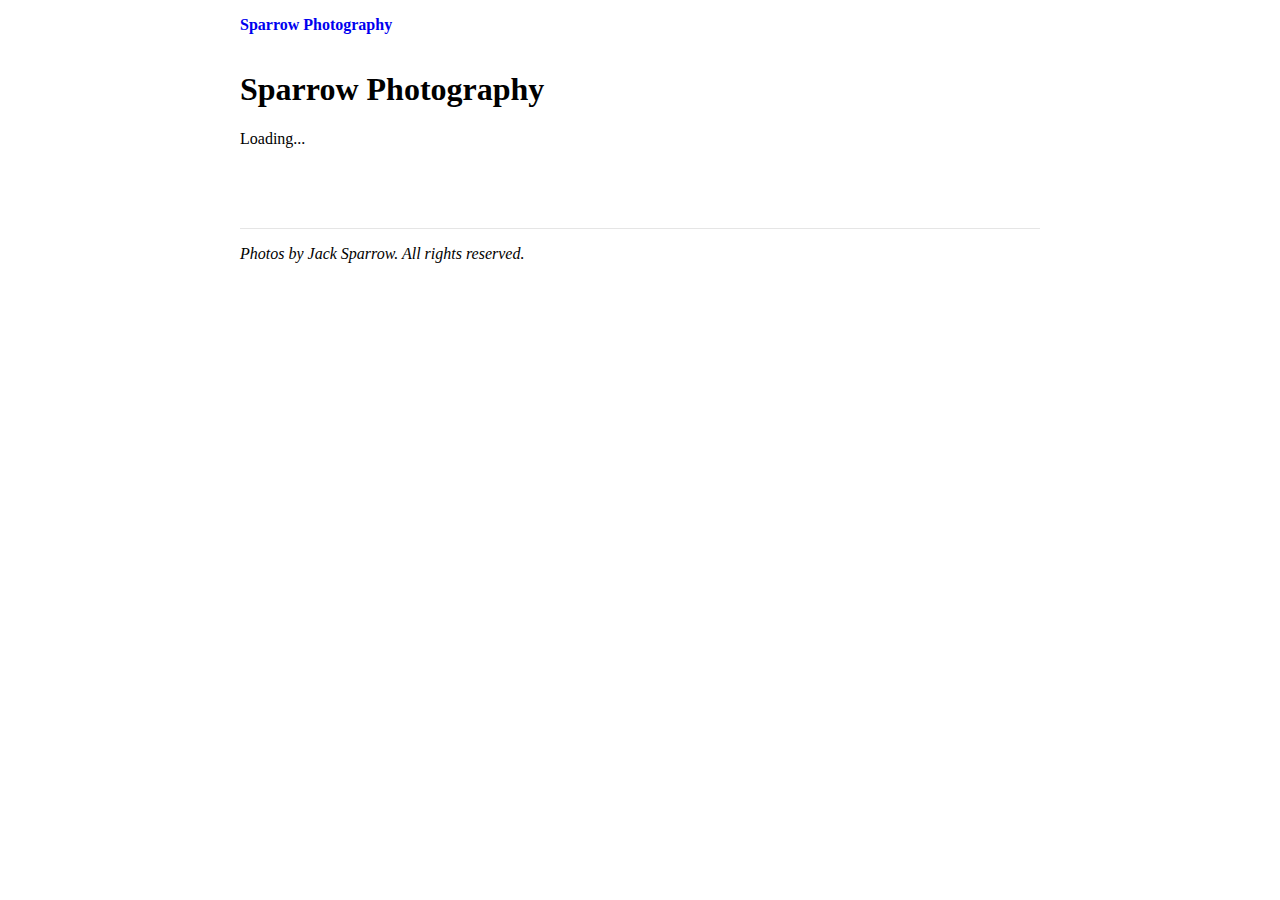
<file: StateFront/index.html>
<!DOCTYPE html>
<html>
  <head>
    <meta charset="utf-8" />
    <title>Sparrow Photography</title>
    <meta name="viewport" content="width=device-width, initial-scale=1.0" />
    <link rel="stylesheet" type="text/css" href="style.css" />
  </head>
  <body>
    <nav class="nav">
      <a class="logo" href="index.html"><strong>Sparrow Photography</strong></a>
    </nav>

    <h1>Sparrow Photography</h1>

    <div id="app">Loading...</div>

    <footer>
      <p><em>Photos by Jack Sparrow. All rights reserved.</em></p>
    </footer>

    <script>
      async function getPhotos() {
        const data = await (
          await fetch("https://vanillajsacademy.com/api/photos.json")
        ).json();
        const photos = data.map((pic) => pic);
        const app = document.querySelector("#app");
        app.innerHTML = await template(photos);
      }

      async function template(urls) {
        if (!urls.length) {
          return "<p>There is no available photos at this time. Please try Later...</p>";
        } else {
          return `<p>High end photos</p>
          <div id="photos">
            ${urls
              .map(function (photo) {
                return `
                <div class="photo">
                  <a href="photo.html?id=${encodeURIComponent(photo.id)}">
                  <img src="${photo.url}" alt="${photo.description}">
                  <div>${photo.name}</div>
                </div>`;
              })
              .join("")}</div>`;
        }
      }

      getPhotos();
    </script>
  </body>
</html>
</file>
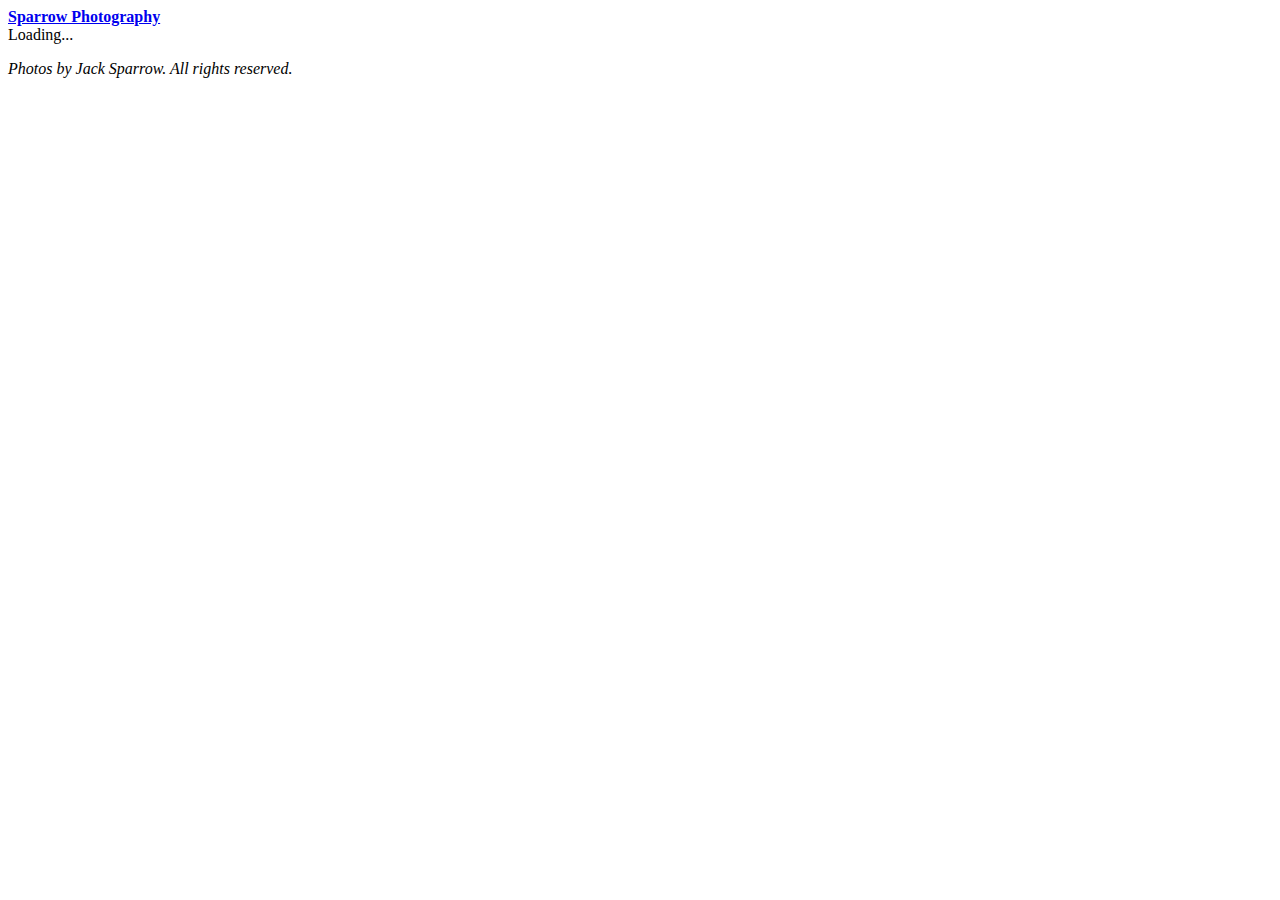
<file: StateFront/photo.html>
<!DOCTYPE html>
<html lang="en">
  <head>
    <meta charset="UTF-8" />
    <meta http-equiv="X-UA-Compatible" content="IE=edge" />
    <meta name="viewport" content="width=device-width, initial-scale=1.0" />
    <title>Sparrow Photography</title>
  </head>
  <body>
    <nav class="nav">
      <a class="logo" href="index.html"><strong>Sparrow Photography</strong></a>
    </nav>

    <div id="app">Loading...</div>

    <footer>
      <p><em>Photos by Jack Sparrow. All rights reserved.</em></p>
    </footer>

    <script>
      const app = document.querySelector("#app");

      function getRequiredPhoto(photos) {
        const id = new URL(window.location.href).searchParams.get("id");
        const requiredPhoto = photos.find((pic) => pic.id === id);
        if (!requiredPhoto) {
          return `<h1>Oh no! </h1>
                <p>This photo is missing</p>
                `;
        } else {
          document.title = `${requiredPhoto.name}`;
          return `
            <h1>${requiredPhoto.name}</h1>
            <p><img src="${requiredPhoto.url}"></p>
            <p>${requiredPhoto.description}</p>
            `;
        }
      }

      async function getPhotos() {
        try {
          let response = await fetch(
            "https://vanillajsacademy.com/api/photos.json"
          );
          if (!response.ok) throw response;
          const photos = await response.json();
          app.innerHTML = getRequiredPhoto(photos);
        } catch (error) {
          console.warn(error);
          app.innerHTML = getRequiredPhoto();
        }
      }

      // Initialize
      getPhotos();
    </script>
  </body>
</html>
</file>
<file: StateFront/style.css>
body {
    margin: 0 auto;
    max-width: 50em;
    width: 88%;
}

/**
			 * Grid Layout
			 */

@media (min-width: 20em) {
    #photos {
        display: grid;
        grid-template-columns: repeat(2, 1fr);
        grid-template-rows: 1fr;
        grid-column-gap: 2em;
        grid-row-gap: 2em;
    }
}

@media (min-width: 32em) {
    #photos {
        grid-template-columns: repeat(3, 1fr);
    }
}

@media (min-width: 42em) {
    #photos {
        grid-template-columns: repeat(4, 1fr);
    }
}

/**
			 * Nav Menu
			 */

.nav {
    padding: 1em 0;
}

.nav a {
    text-decoration: none;
}

.nav a:focus,
.nav a:hover {
    text-decoration: underline;
}

/**
			 * Footer
			 */

footer {
    border-top: 1px solid #e5e5e5;
    margin-top: 5em;
}

/**
			 * Responsive images
			 */

img {
    height: auto;
    max-width: 100%;
}
</file>
